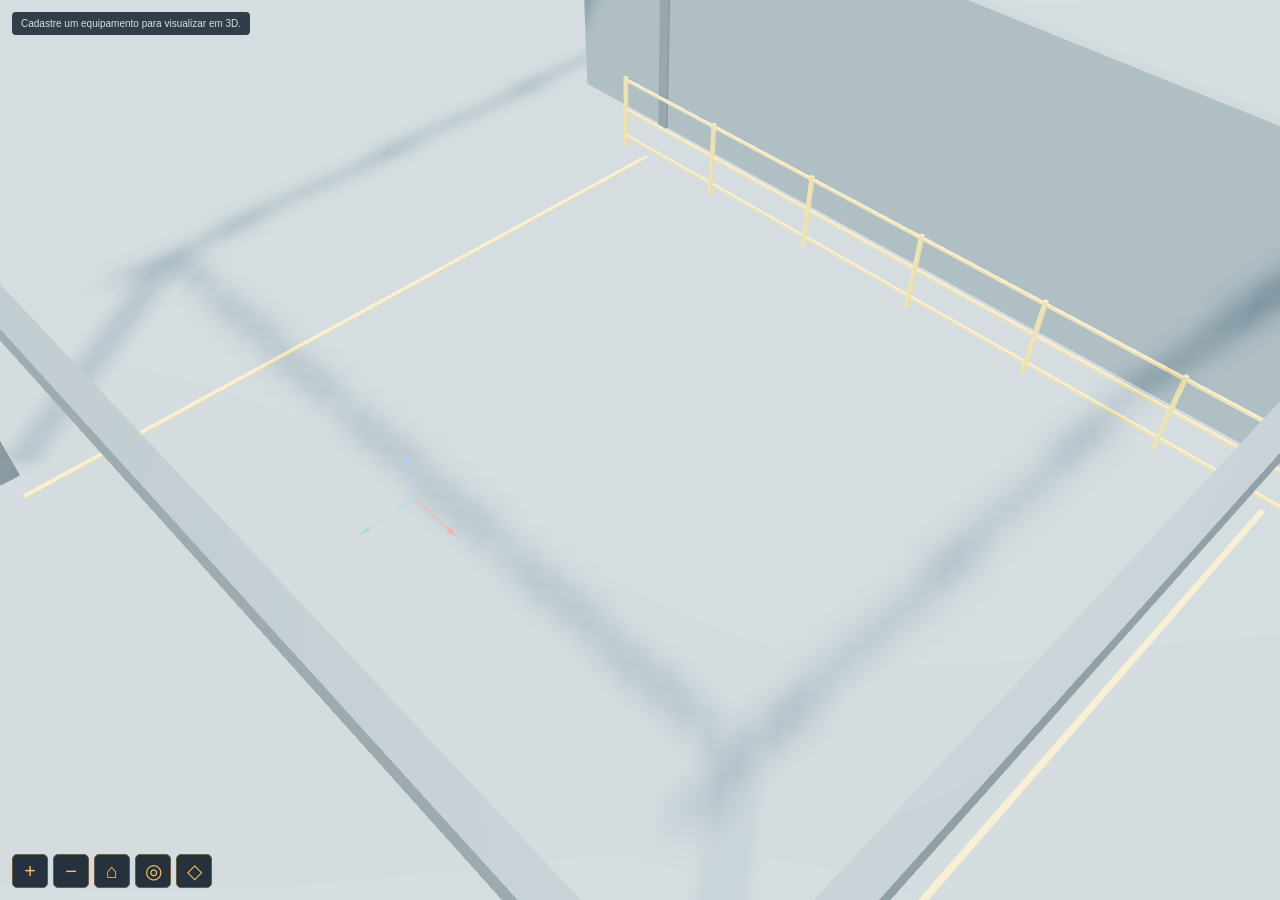
<file: assets/industrial3d/index.html>
<!doctype html><html><head><meta charset="utf-8"><meta name="viewport" content="width=device-width,initial-scale=1,maximum-scale=1"><meta http-equiv="Content-Security-Policy" content="default-src 'none'; script-src 'self' file:; style-src 'self' file:; connect-src 'none'; img-src 'none'; object-src 'none'; base-uri 'none'"><link rel="stylesheet" href="viewer.css"><title>SteelControl 3D</title></head><body class="steel3d-document"><div id="steel3d-root"></div><script src="three.min.js"></script><script src="machine-models.js"></script><script src="factory-context.js"></script><script src="machine-viewer.js"></script></body></html>
</file>
<file: assets/industrial3d/viewer.css>
.steel3d{position:relative;overflow:hidden;isolation:isolate;background:#131e26;min-height:160px;color:#e8eef3;font:12px Arial,sans-serif}.steel3d-stage{position:absolute;inset:0}.steel3d-stage canvas{display:block;width:100%;height:100%;touch-action:none;cursor:grab}.steel3d-stage canvas:active{cursor:grabbing}.steel3d-labels{position:absolute;inset:0;pointer-events:none}.steel3d-label{pointer-events:auto;position:absolute;transform:translate(-50%,-100%);border:1px solid #bb822f;border-radius:4px;background:#15232bea;color:#edf2f6;font:10px Arial,sans-serif;padding:6px 9px;max-width:150px;overflow:hidden;text-overflow:ellipsis;white-space:nowrap;min-height:28px}.steel3d-label.online:before{content:'● ';color:#70d087}.steel3d-label.selected{background:#6d461a;border-color:#ffcd77}.steel3d-tools{position:absolute;left:12px;bottom:12px;display:flex;gap:5px;z-index:4}.steel3d-tools button{font:20px Arial,sans-serif;width:36px;min-height:34px;padding:3px;border:1px solid #6c5a3c;background:#14222ee8;color:#ffbe61;border-radius:5px;cursor:pointer}.steel3d-tools button:focus-visible,.steel3d-label:focus-visible{outline:2px solid #ffd293}.steel3d-status{position:absolute;left:12px;top:12px;max-width:calc(100% - 24px);font-size:10px;color:#d5e0e7;background:#14232dd9;padding:6px 9px;border-radius:4px;pointer-events:none}.steel3d-status:empty{display:none}body.steel3d-document,body.steel3d-document #steel3d-root{margin:0;width:100%;height:100vh;overflow:hidden;background:#131e26}

.steel3d-joint{position:absolute;transform:translate(10px,-50%);padding:4px 6px;border:1px solid #a77b3e;border-radius:3px;background:#101c26ed;color:#ffe0a7;font:10px monospace;pointer-events:none;white-space:nowrap}.steel3d-joint:before{content:'';position:absolute;left:-10px;top:50%;width:9px;height:1px;background:#d29944}.steel3d-joint[hidden]{display:none!important}
</file>
